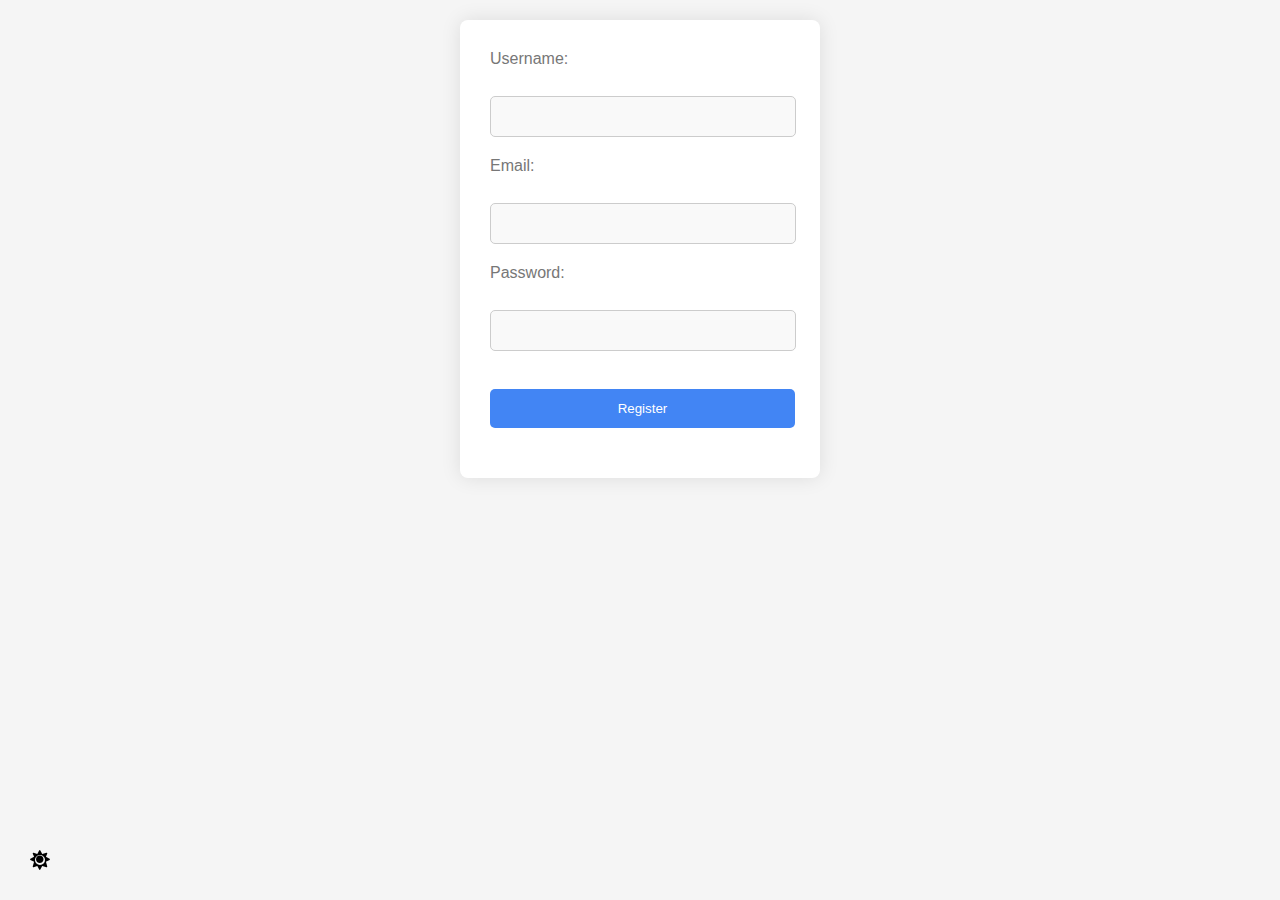
<file: index.html>
<!DOCTYPE html>
<html>
<head>
  <title>Registration</title>
  <link rel="stylesheet" href="https://cdnjs.cloudflare.com/ajax/libs/font-awesome/5.15.4/css/all.min.css">
  <link rel="stylesheet" type="text/css" href="styles.css">
</head>
<body>
  <form id="registration-form" action="/process_registration.html" method="post">
    <label for="username">Username:</label><br>
    <input type="text" id="username" name="username" required><br>
    <label for="email">Email:</label><br>
    <input type="email" id="email" name="email" required><br>
    <label for="password">Password:</label><br>
    <input type="password" id="password" name="password" required><br><br>
    <input type="submit" value="Register">
  </form>

  <div id="theme-toggle" class="theme-toggle"><i class="fas fa-sun"></i></div>

  <script src="https://cdnjs.cloudflare.com/ajax/libs/jquery/3.6.0/jquery.min.js"></script>
  <script src="scripts.js"></script>
</body>
</html>
</file>
<file: styles.css>
body {
  font-family: 'Segoe UI', Tahoma, Geneva, Verdana, sans-serif;
  background-color: #f5f5f5;
  color: #333;
  margin: 0;
  padding: 0;
  transition: background-color 0.3s ease, color 0.3s ease;
}

h2 {
  text-align: center;
  color: #555;
}

/* FORM */

form {
  width: 300px;
  margin: 20px auto;
  padding: 30px;
  background: #fff;
  border-radius: 8px;
  box-shadow: 0 0 20px rgba(0, 0, 0, 0.1);
}

label {
  display: block;
  margin-bottom: 10px;
  color: #777;
}

/* SWITCH THEME */

.theme-toggle {
  transition: background-color 0.3s ease, color 0.3s ease;
  position: fixed;
  bottom: 20px;
  left: 20px;
  width: 40px;
  height: 40px;
  border-radius: 50%;
  color: rgb(0, 0, 0);
  display: flex;
  align-items: center;
  justify-content: center;
  cursor: pointer;
  z-index: 999; 
}

.theme-toggle i {
  font-size: 20px;
  transition: transform 0.3s ease, color 0.3s ease;
}

.dark-theme .theme-toggle {
  color: white;
}

/* STYLES DARK THEME */

.dark-theme {
  background-color: #1a1a1a;
  color: #ddd;
}

.dark-theme #registration-form {
  background: #202020;
  color: #eee;
}

.dark-theme input[type="text"],
.dark-theme input[type="email"],
.dark-theme input[type="password"],
.dark-theme input[type="submit"] {
  background-color: #222;
  color: #eee;
  border: 1px solid #444;
}

.dark-theme input[type="submit"]:hover {
  background-color: #504f4f;
  color: #eee;
  border: 1px solid #444;
}

/* STYLES FOR INPUT FIELDS AND BUTTON */

input[type="text"],
input[type="email"],
input[type="password"],
input[type="submit"] {
  width: calc(100% - 20px);
  padding: 12px;
  margin-bottom: 20px;
  border: 1px solid #ccc;
  border-radius: 5px;
  background-color: #f9f9f9;
  color: #333;
  transition: border-color 0.3s ease;
}

input[type="submit"] {
  width: 305px;
  background-color: #4285f4;
  color: white;
  cursor: pointer;
  border: none;
  border-radius: 5px;
  transition: background-color 0.3s ease, color 0.3s ease;
}

input[type="submit"]:hover {
  background-color: #3366cc;
}
</file>
